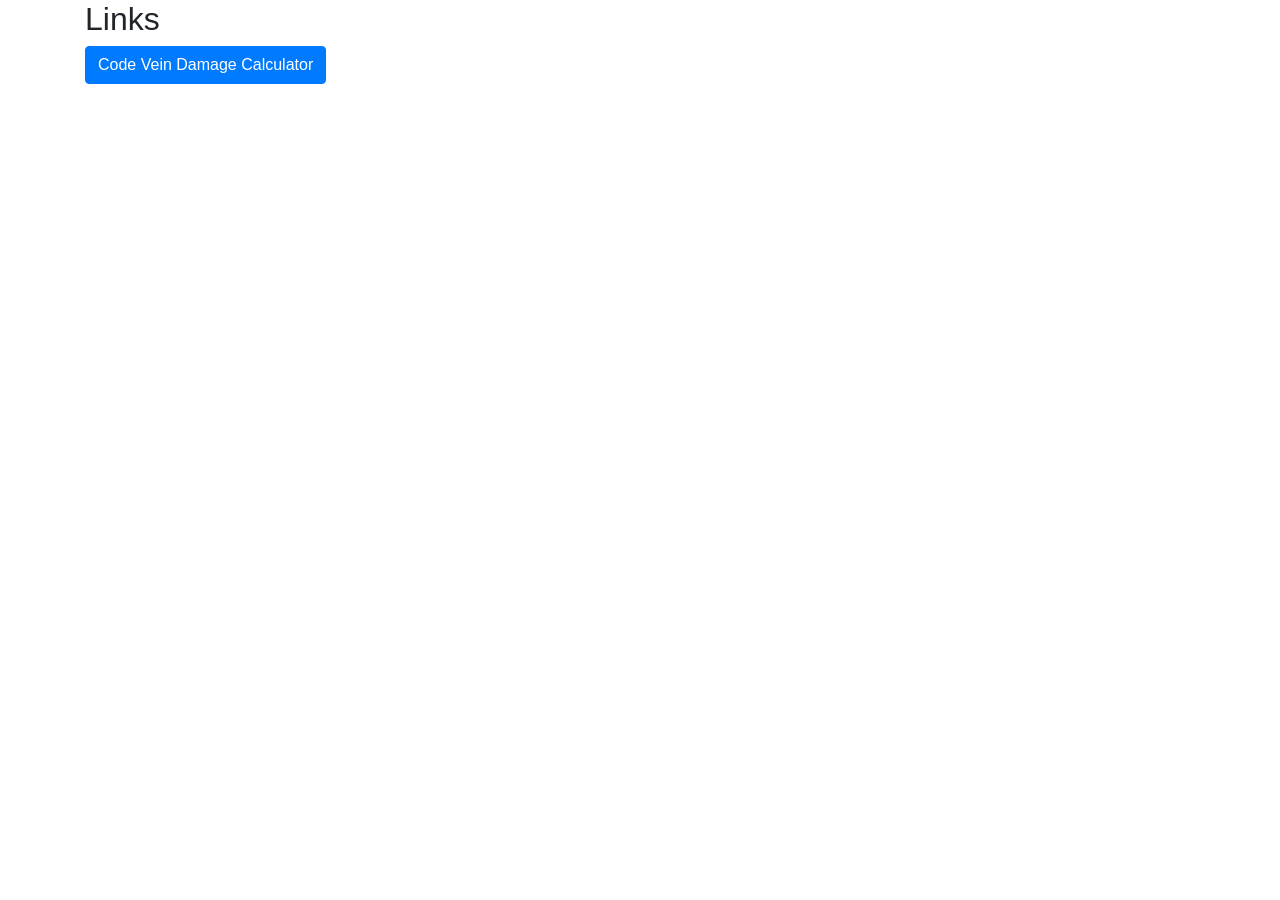
<file: index.html>
<!DOCTYPE html>
<html lang="en">

<head>
	<!-- Global site tag (gtag.js) - Google Analytics -->
	<script async src="https://www.googletagmanager.com/gtag/js?id=UA-175517394-1"></script>
	<script>
	  window.dataLayer = window.dataLayer || [];
	  function gtag(){dataLayer.push(arguments);}
	  gtag('js', new Date());

	  gtag('config', 'UA-175517394-1');
	</script>


    <meta charset="UTF-8">
    <title>Index</title>
    <!-- CSS only -->
    <link rel="stylesheet" href="https://stackpath.bootstrapcdn.com/bootstrap/4.5.2/css/bootstrap.min.css" integrity="sha384-JcKb8q3iqJ61gNV9KGb8thSsNjpSL0n8PARn9HuZOnIxN0hoP+VmmDGMN5t9UJ0Z" crossorigin="anonymous">
</head>

<body>
    <div class="container">
		<h2>Links</h2>
		<a class="btn btn-primary" href="/cvcalc.html" role="button">Code Vein Damage Calculator</a>
    </div>
    <!-- JS, Popper.js, and jQuery -->
    <script src="https://code.jquery.com/jquery-3.5.1.min.js"></script>
    <script src="https://cdn.jsdelivr.net/npm/popper.js@1.16.1/dist/umd/popper.min.js" integrity="sha384-9/reFTGAW83EW2RDu2S0VKaIzap3H66lZH81PoYlFhbGU+6BZp6G7niu735Sk7lN" crossorigin="anonymous"></script>
    <script src="https://stackpath.bootstrapcdn.com/bootstrap/4.5.2/js/bootstrap.min.js" integrity="sha384-B4gt1jrGC7Jh4AgTPSdUtOBvfO8shuf57BaghqFfPlYxofvL8/KUEfYiJOMMV+rV" crossorigin="anonymous"></script>
</body>

</html>
</file>
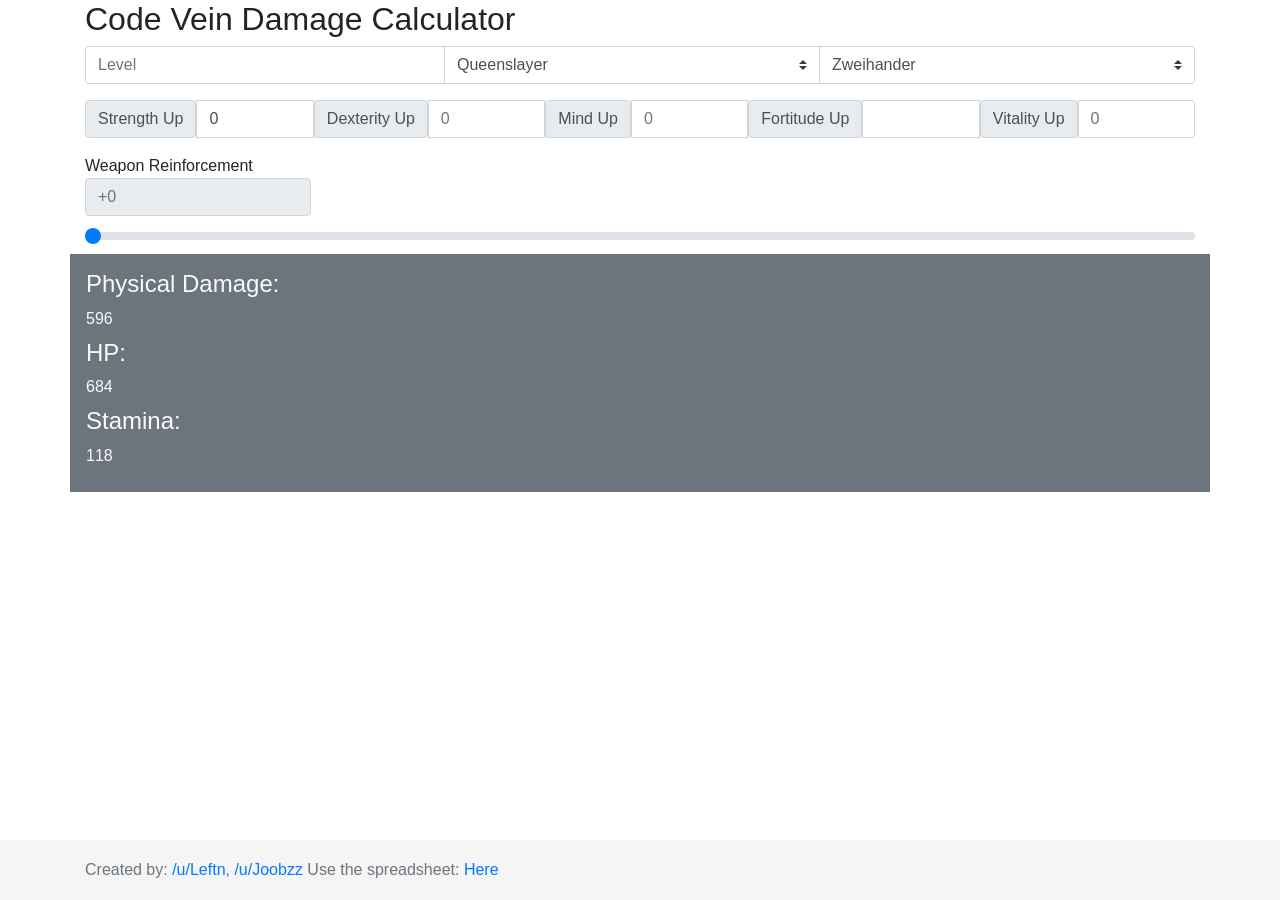
<file: cvcalc.html>
<!DOCTYPE html>
<html lang="en">

<head>
	<!-- Global site tag (gtag.js) - Google Analytics -->
	<script async src="https://www.googletagmanager.com/gtag/js?id=UA-175517394-1"></script>
	<script>
		window.dataLayer = window.dataLayer || [];
		function gtag(){dataLayer.push(arguments);}
		gtag('js', new Date());

		gtag('config', 'UA-175517394-1');
	</script>


    <meta charset="UTF-8">
    <title>Code Vein Damage Calculator</title>
    <!-- CSS only -->
    <link rel="stylesheet" href="https://stackpath.bootstrapcdn.com/bootstrap/4.5.2/css/bootstrap.min.css" integrity="sha384-JcKb8q3iqJ61gNV9KGb8thSsNjpSL0n8PARn9HuZOnIxN0hoP+VmmDGMN5t9UJ0Z" crossorigin="anonymous">
	<link href="static/css/sticky-footer.css" rel="stylesheet">
</head>

<body>
    <div class="container">
		<h2>Code Vein Damage Calculator</h2>
		<div class="input-group mb-3">
		<input id="levelInput" type="number" class="form-control" placeholder="Level" aria-label="Level" max="2000000" min="-2000000">
		<select class="custom-select" id="bloodCodeSelect">
			<option value="Queenslayer">Queenslayer</option>
			<option value="Achilles">Achilles</option>
			<option value="Artemis">Artemis</option>
			<option value="Asclepius">Asclepius</option>
			<option value="Assassin">Assassin</option>
			<option value="Astrea">Astrea</option>
			<option value="Atlas">Atlas</option>
			<option value="Berserker">Berserker</option>
			<option value="Caster">Caster</option>
			<option value="Dark Knight">Dark Knight</option>
			<option value="Darkseeker">Darkseeker</option>
			<option value="Demeter">Demeter</option>
			<option value="Eos">Eos</option>
			<option value="Fighter">Fighter</option>
			<option value="Fionn">Fionn</option>
			<option value="Hades">Hades</option>
			<option value="Harbinger">Harbinger</option>
			<option value="Harmonia">Harmonia</option>
			<option value="Heimdall">Heimdall</option>
			<option value="Hephaestus">Hephaestus</option>
			<option value="Hermes">Hermes</option>
			<option value="Hunter">Hunter</option>
			<option value="Ishtar">Ishtar</option>
			<option value="Isis">Isis</option>
			<option value="Mercury">Mercury</option>
			<option value="Orion">Orion</option>
			<option value="Perseus">Perseus</option>
			<option value="Pollux">Pollux</option>
			<option value="Prometheus">Prometheus</option>
			<option value="Queen">Queen</option>
			<option value="Queen's Breath">Queen's Breath</option>
			<option value="Queen's Claw">Queen's Claw</option>
			<option value="Queen's Ribcage">Queen's Ribcage</option>
			<option value="Queen's Throat">Queen's Throat</option>				
			<option value="Ranger">Ranger</option>
			<option value="Scathach">Scathach</option>
			<option value="Scout">Scout</option>
			<option value="Surt">Surt</option>
			<option value="Survivor">Survivor</option>
			<option value="Vali">Vali</option>
			<option value="Warrior">Warrior</option>
			<option value="Ymir">Ymir</option>
		</select>
		<select class="custom-select" id="weaponSelect">
			<option value="Zweihander">Zweihander</option>
			<option value="Argent Wolf Poleaxe">Argent Wolf Poleaxe</option>
			<option value="Argent Wolf Blade">Argent Wolf Blade</option>
			<option value="Argent Wolf Brand">Argent Wolf Brand</option>
			<option value="Argent Wolf King's Blade">Argent Wolf King's Blade</option>
			<option value="Argent Wolf Warhammer">Argent Wolf Warhammer</option>
			<option value="Arget Wolf Bayonet">Arget Wolf Bayonet</option>
			<option value="Assassin's Sickle">Assassin's Sickle</option>
			<option value="Azure Greatsword">Azure Greatsword</option>
			<option value="Bardiche">Bardiche</option>
			<option value="Bayonet">Bayonet</option>
			<option value="Black  Saber">Black  Saber</option>
			<option value="Black Bayonet">Black Bayonet</option>
			<option value="Black Great Sword">Black Great Sword</option>
			<option value="Black Halberd">Black Halberd</option>
			<option value="Blanched Greatsword">Blanched Greatsword</option>
			<option value="Blazing Claw">Blazing Claw</option>
			<option value="Blood Mist Halberd">Blood Mist Halberd</option>
			<option value="Bloody Snow">Bloody Snow</option>
			<option value="Broadsword">Broadsword</option>
			<option value="Brodiaea">Brodiaea</option>
			<option value="Burned Warhammer">Burned Warhammer</option>
			<option value="Burning Disaster">Burning Disaster</option>
			<option value="Cerulean Spear">Cerulean Spear</option>
			<option value="Crimson Longsword">Crimson Longsword</option>
			<option value="Dammerung">Dammerung</option>
			<option value="Enduring Crimson">Enduring Crimson</option>
			<option value="Executioner">Executioner</option>
			<option value="Fulmen Blade">Fulmen Blade</option>
			<option value="Garnet Splitter">Garnet Splitter</option>
			<option value="Hammer of Thralldom">Hammer of Thralldom</option>
			<option value="Hanemukuro">Hanemukuro</option>
			<option value="Heavy Axe">Heavy Axe</option>
			<option value="Hellfire Hammer">Hellfire Hammer</option>
			<option value="Hellfire Pipe">Hellfire Pipe</option>
			<option value="Hoarfrost Pipe">Hoarfrost Pipe</option>
			<option value="Huge Hammer">Huge Hammer</option>
			<option value="Iceblood">Iceblood</option>
			<option value="Impaler">Impaler</option>
			<option value="Impulse Anchor">Impulse Anchor</option>
			<option value="Inferno Blade">Inferno Blade</option>
			<option value="Judgment Edge">Judgment Edge</option>
			<option value="Juggernaut Sledgehammer">Juggernaut Sledgehammer</option>
			<option value="Libertador">Libertador</option>
			<option value="Lightning Brionac">Lightning Brionac</option>
			<option value="Lost Bardiche">Lost Bardiche</option>
			<option value="Lost Bayonet">Lost Bayonet</option>
			<option value="Lost Broadsword">Lost Broadsword</option>
			<option value="Lost Heavy Axe">Lost Heavy Axe</option>
			<option value="Lost Zweihander">Lost Zweihander</option>
			<option value="Machete">Machete</option>
			<option value="Nagimukuro">Nagimukuro</option>
			<option value="Obliterator Axe">Obliterator Axe</option>
			<option value="Oni Bane">Oni Bane</option>
			<option value="Pipe of Thralldom">Pipe of Thralldom</option>
			<option value="Queenslayer Bayonet">Queenslayer Bayonet</option>
			<option value="Queenslayer Blade">Queenslayer Blade</option>
			<option value="Queenslayer Greatsword">Queenslayer Greatsword</option>
			<option value="Queenslayer Halberd">Queenslayer Halberd</option>
			<option value="Queenslayer Hammer">Queenslayer Hammer</option>
			<option value="Riot Breaker">Riot Breaker</option>
			<option value="Rubellite Piercer">Rubellite Piercer</option>
			<option value="Snowdrift Shauru">Snowdrift Shauru</option>
			<option value="Sunset Bayonet">Sunset Bayonet</option>
			<option value="Sunset Great Sword">Sunset Great Sword</option>
			<option value="Sunset Halberd">Sunset Halberd</option>
			<option value="Sunset Hammer">Sunset Hammer</option>
			<option value="Sunset Sword">Sunset Sword</option>
			<option value="Thunderbolt Pipe">Thunderbolt Pipe</option>
			<option value="Thunderbolt">Thunderbolt</option>
			<option value="Tyrant's Labrys">Tyrant's Labrys</option>
			<option value="Warped Blade">Warped Blade</option>
			<option value="Wrathful Balmung">Wrathful Balmung</option>
		</select>
		</div>
		<div class="input-group mb-3">
			<span class="input-group-text">Strength Up</span>
			<input id="StrUp" type="number" class="form-control" placeholder="0" value="0" aria-label="Strength Up" max="4" min="0">
			<span class="input-group-text">Dexterity Up</span>
			<input id="DexUp" type="number" class="form-control" placeholder="0" aria-label="Dexterity Up" max="4" min="0">
			<span class="input-group-text">Mind Up</span>
			<input id="MndUp" type="number" class="form-control" placeholder="0" aria-label="Mind Up" max="4" min="0">
			<span class="input-group-text">Fortitude Up</span>
			<input id="FortUp" type="number" class="form-control" placeholder="" aria-label="Fortitude Up" max="4" min="0">
			<span class="input-group-text">Vitality Up</span>
			<input id="VitUp" type="number" class="form-control" placeholder="0" aria-label="Vitality Up" max="4" min="0">
		</div
		<div class="input-group mb-3">
			<label for="weaponReinforcement">
				Weapon Reinforcement
				<input class="form-control" id="reinforcementFeedback" type="text" placeholder="+0" readonly>
			</label>
			<input type="range" class="custom-range" min="0" max="10" id="weaponReinforcement" value="0">
		</div>
    </div>
	<div class="container bg-secondary text-light p-3">
		<h4>Physical Damage: </h4> <label id="damageOutput">596</label>
		<h4>HP:</h4> <label id="hpOutput">684</label>
		<h4>Stamina: </h4> <label id="stamOutput">118</label>
	</div>
    <!-- JS, Popper.js, and jQuery -->
    <script src="https://code.jquery.com/jquery-3.5.1.min.js"></script>
    <script src="https://cdn.jsdelivr.net/npm/popper.js@1.16.1/dist/umd/popper.min.js" integrity="sha384-9/reFTGAW83EW2RDu2S0VKaIzap3H66lZH81PoYlFhbGU+6BZp6G7niu735Sk7lN" crossorigin="anonymous"></script>
    <script src="https://stackpath.bootstrapcdn.com/bootstrap/4.5.2/js/bootstrap.min.js" integrity="sha384-B4gt1jrGC7Jh4AgTPSdUtOBvfO8shuf57BaghqFfPlYxofvL8/KUEfYiJOMMV+rV" crossorigin="anonymous"></script>
	<script src="static/js/cvcalc/calculation.js"></script>
	<script src="static/js/cvcalc/cvinput.js"></script>
	<footer class="footer">
      <div class="container">
        <span class="text-muted">Created by: <a href="https://www.reddit.com/u/Leftn">/u/Leftn</a>, <a href="https://www.reddit.com/u/Joobz">/u/Joobzz</a></span>
		<span class="text-muted">Use the spreadsheet: <a href="https://docs.google.com/spreadsheets/d/1bW6Ky3vQ22e8AOi997m3X-v8wuQC3wj2GI2kwDMv7ng/edit#gid=0">Here</a></span>
      </div>
    </footer>
</body>

</html>
</file>
<file: static/css/sticky-footer.css>
/* Sticky footer styles
-------------------------------------------------- */
html {
  position: relative;
  min-height: 100%;
}
body {
  margin-bottom: 60px; /* Margin bottom by footer height */
}
.footer {
  position: absolute;
  bottom: 0;
  width: 100%;
  height: 60px; /* Set the fixed height of the footer here */
  line-height: 60px; /* Vertically center the text there */
  background-color: #f5f5f5;
}


/* Custom page CSS
-------------------------------------------------- */
/* Not required for template or sticky footer method. */

.container {
  width: auto;
  padding: 0 15px;
}
</file>
